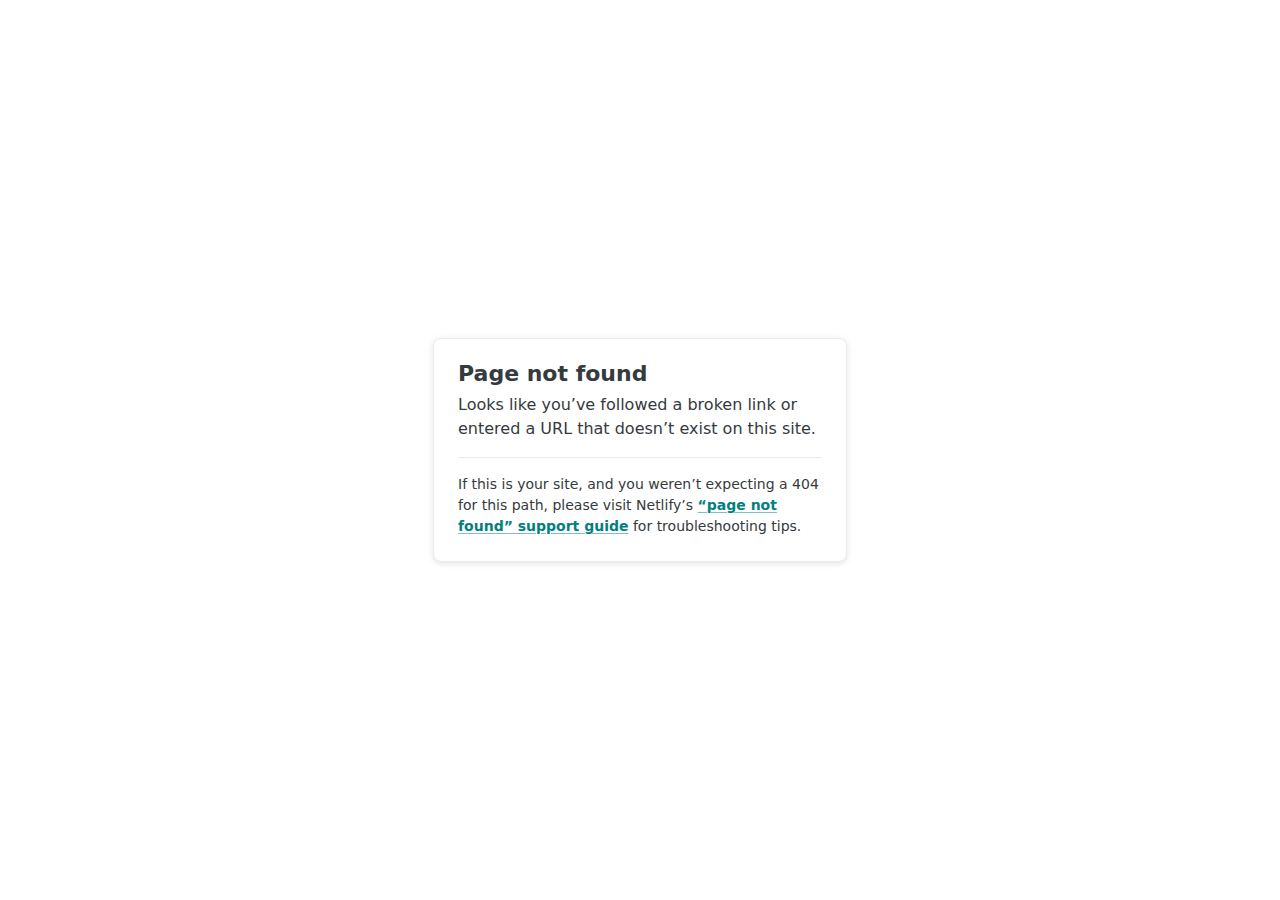
<file: animate.min.html>
<!DOCTYPE html>
<html lang="en">
  <head>
    <meta charset="utf-8" />
    <meta name="viewport" content="width=device-width, initial-scale=1.0" />
    <title>Page not found</title>
    <style>
      :root {
        --colorRgbFacetsTeal600: 2 128 125;
        --colorTealAction: var(--colorRgbFacetsTeal600);
        --colorRgbFacetsNeutralLight200: 233 235 237;
        --colorHr: var(--colorRgbFacetsNeutralLight200);
        --colorRgbFacetsNeutralLight700: 53 58 62;
        --colorGrayDarkest: var(--colorRgbFacetsNeutralLight700);
        --colorGrayLighter: var(--colorRgbFacetsNeutralLight200);
        --colorText: var(--colorGrayDarkest);
        --effectShadowLightShallow: 0 1px 10px 0 rgb(53 58 62 / 6%),
          0 2px 4px 0 rgb(53 58 62 / 8%);
        --colorRgbFacetsNeutralDark900: 6 11 16;
      }
      body {
        font-family: system-ui, -apple-system, BlinkMacSystemFont, "Segoe UI",
          Roboto, Helvetica, Arial, sans-serif, "Apple Color Emoji",
          "Segoe UI Emoji", "Segoe UI Symbol";
        background: white;
        overflow: hidden;
        margin: 0;
        padding: 0;
        line-height: 1.5;
        color: rgb(var(--colorText));
      }

      @media (prefers-color-scheme: dark) {
        body {
          background: rgb(var(--colorRgbFacetsNeutralDark900));
        }
      }

      h1 {
        margin: 0;
        font-size: 1.375rem;
        line-height: 1;
      }

      h1 + p {
        margin-top: 8px;
      }

      .main {
        position: relative;
        display: flex;
        flex-direction: column;
        align-items: center;
        justify-content: center;
        height: 100vh;
        width: 100vw;
      }

      .card {
        position: relative;
        width: 75%;
        max-width: 364px;
        padding: 24px;
        background: white;
        border-radius: 8px;
        box-shadow: var(--effectShadowLightShallow);
        border: 1px solid rgb(var(--colorGrayLighter));
      }

      a {
        margin: 0;
        font-weight: 600;
        color: rgb(var(--colorTealAction));
        text-decoration-skip-ink: all;
        text-decoration-thickness: 1px;
        text-underline-offset: 2px;
        text-decoration-color: rgb(var(--colorTealAction) / 0.5);
        transition: text-decoration-color 0.15s ease-in-out;
      }

      a:hover,
      a:focus-visible {
        text-decoration-color: rgb(var(--colorTealAction));
      }

      p:last-of-type {
        margin-bottom: 0;
      }

      hr {
        border: 0;
        height: 1px;
        background: rgb(var(--colorHr));
        margin-top: 16px;
        margin-bottom: 16px;
      }

      .your-site {
        font-size: 0.875rem;
      }
    </style>
  </head>
  <body>
    <div class="main">
      <div class="card">
        <h1>Page not found</h1>
        <p>
          Looks like you’ve followed a broken link or entered a URL that doesn’t
          exist on this site.
        </p>
        <hr />
        <p class="your-site">
          If this is your site, and you weren’t expecting a 404 for this path,
          please visit Netlify’s
          <a
            href="https://answers.netlify.com/t/support-guide-i-ve-deployed-my-site-but-i-still-see-page-not-found/125?utm_source=404page&utm_campaign=community_tracking"
            >“page not found” support guide</a
          >
          for troubleshooting tips.
        </p>
      </div>
    </div>
  </body>
</html>
</file>
